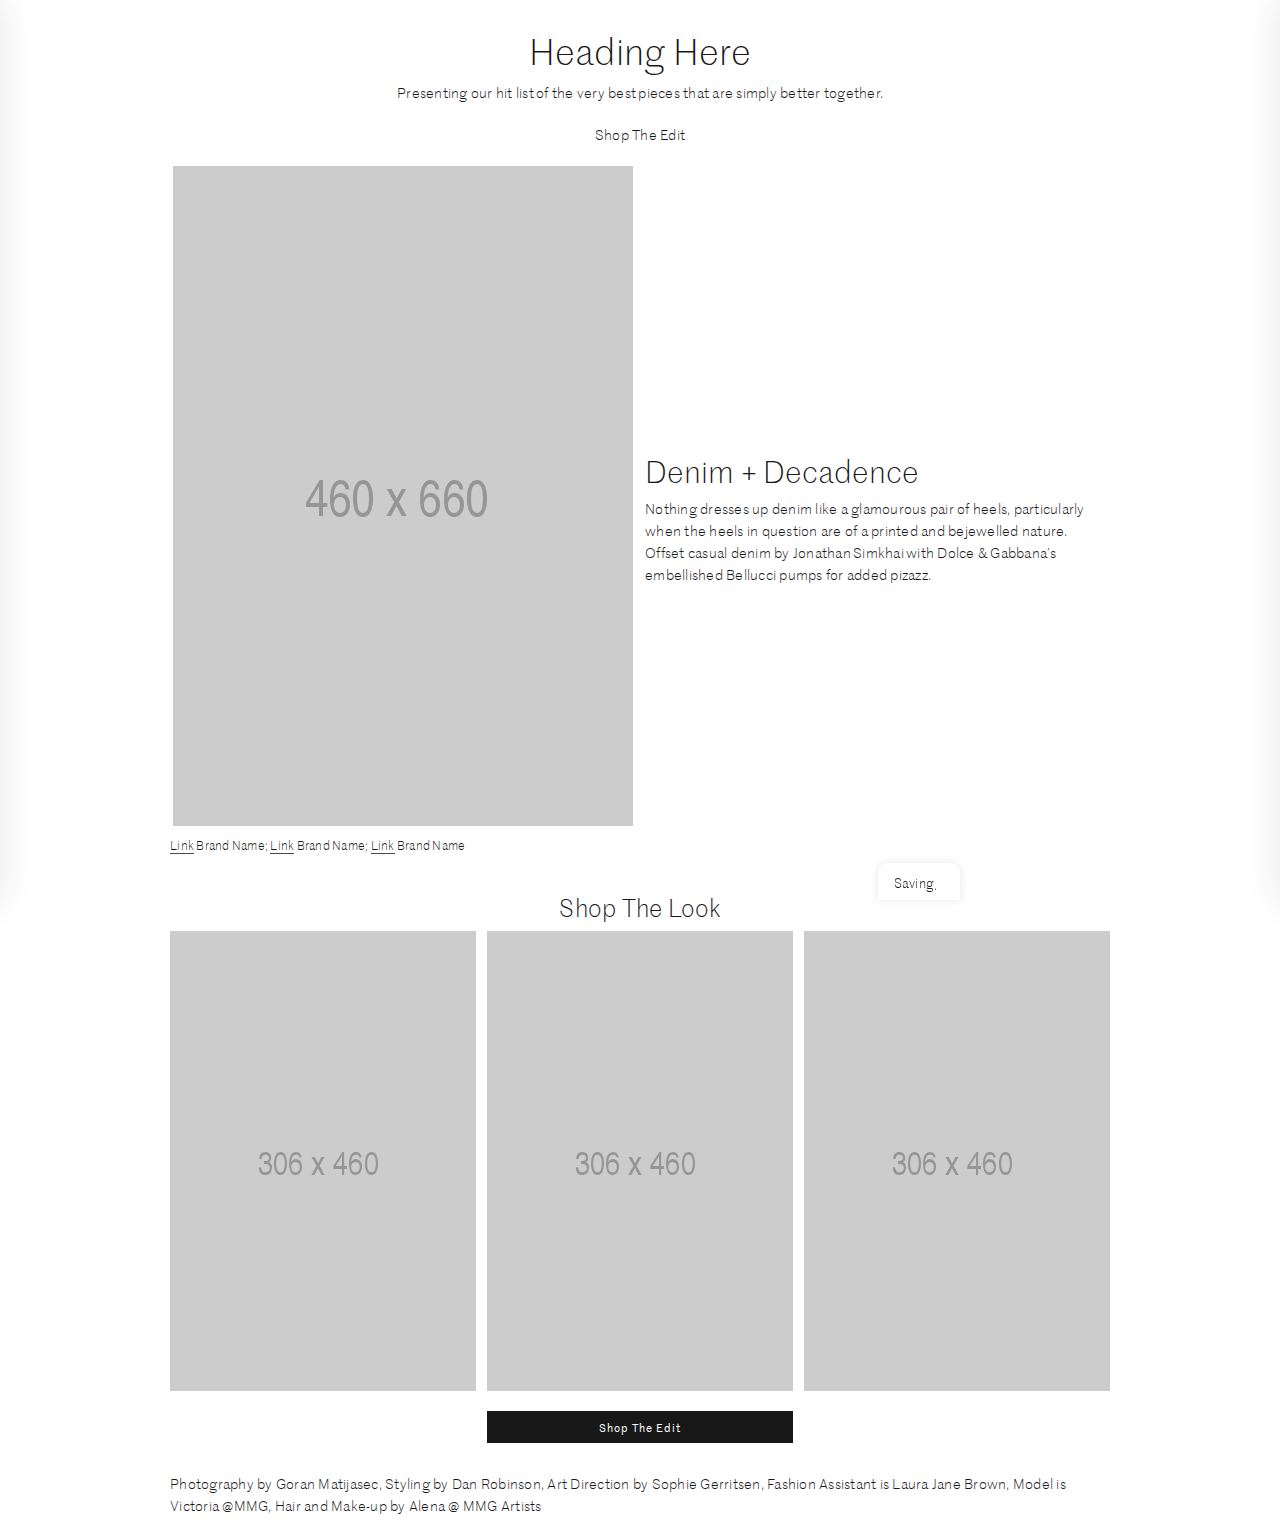
<file: 3. ContentMaker/index.html>
<!DOCTYPE html>
<html>
<head>
  <meta charset="utf-8">
  <title>Content Maker</title>
  <link rel="stylesheet" href="./css/style.css">
  <link rel="stylesheet" href="./css/cms.css">
  <link rel="stylesheet" href="./css/font-awesome.min.css">
</head>
<body>

  <div class="cms-artboard container">
    <!-- content - starts here -->

    <div class="pages-cms flex-box">
      <div class="row text-left padding-sm-down">
        <div class="col-sm-12">
          <figcaption class="text-center">
            <h1 data-content="text" contenteditable="true">Heading Here</h1>
            <p data-content="text" contenteditable="true">Presenting our hit list of the very best pieces that are simply better together.</p>
            <p data-content="text" contenteditable="true"><a href="javascript:;">Shop The Edit</a></p>
          </figcaption>


          <div class="row justify-content-center">
            <div class="col-12 col-sm-6 order-sm-2">
              <h2 data-content="text" contenteditable="true">Denim + Decadence</h2>
              <p data-content="text" contenteditable="true">Nothing dresses up denim like a glamourous pair of heels, particularly when the heels in question are of a printed and bejewelled nature. Offset casual denim by Jonathan Simkhai with Dolce &amp; Gabbana’s embellished Bellucci pumps for added pizazz.</p>
            </div>

            <div class="col-12 col-sm-6">
              <a href="javascript:;" id="PowerPairing__Image_1">
                <img src="./img/460x660.png" alt="">
              </a>

              <figcaption class="image-caption">
                <a data-content="text" contenteditable="true" href="javascript:;">Link</a>
                <span data-content="text" contenteditable="true">Brand Name;</span>

                <a data-content="text" contenteditable="true" href="javascript:;">Link</a>
                <span data-content="text" contenteditable="true">Brand Name;</span>

                <a data-content="text" contenteditable="true" href="javascript:;">Link</a>
                <span data-content="text" contenteditable="true">Brand Name</span>
              </figcaption>
            </div>
          </div>


          <h3 data-content="text" contenteditable="true" class="text-center">Shop The Look</h3>

          <div class="multiple-item-slider">
            <div class="row">
              <div class="col-4">
                <img src="./img/306x460.png">
              </div>

              <div class="col-4">
                <img src="./img/306x460.png">
              </div>

              <div class="col-4">
                <img src="./img/306x460.png">
              </div>
            </div>
          </div>

          <div class="row m-t-2 m-b-3">
            <div class="col-sm-4 col-sm-offset-4">
              <a data-content="text" contenteditable="true" class="btn btn-success btn-block" href="javascript:;"> Shop The Edit </a>
            </div>
          </div>


          <p data-content="text" contenteditable="true">Photography by Goran Matijasec, Styling by Dan Robinson, Art Direction by Sophie Gerritsen, Fashion Assistant is Laura Jane Brown, Model is Victoria @MMG, Hair and Make-up by Alena @ MMG Artists</p>
        </div>
      </div>
    </div>

    <!-- content - ends here -->
  </div>



  <div class="sidebar sidebar-left">
    <h4 class="pri-font">Text Align</h4>

    <div class="text-section">
      <div class="text-section-item" title="small mobiles">all</div>
      <div class="text-section-item" title="mobile">xs</div>
      <div class="text-section-item" title="mobile landscape">sm</div>
      <div class="text-section-item" title="ipad / tablet">md</div>
      <div class="text-section-item" title="desktop / laptop">lg</div>
      <div class="text-section-item" title="large desktop">xl</div>
    </div>

    <div class="text-section text-style">
      <a class="text-section-item" data-class="text-bold" href="javascript:;"><i class="fa fa-bold"></i></a>
      <a class="text-section-item" data-class="text-xs-bold" href="javascript:;"><i class="fa fa-bold"></i></a>
      <a class="text-section-item" data-class="text-sm-bold" href="javascript:;"><i class="fa fa-bold"></i></a>
      <a class="text-section-item" data-class="text-md-bold" href="javascript:;"><i class="fa fa-bold"></i></a>
      <a class="text-section-item" data-class="text-lg-bold" href="javascript:;"><i class="fa fa-bold"></i></a>
      <a class="text-section-item" data-class="text-xl-bold" href="javascript:;"><i class="fa fa-bold"></i></a>
    </div>

    <div class="text-section text-style">
      <a class="text-section-item" data-class="text-italic" href="javascript:;"><i class="fa fa-italic"></i></a>
      <a class="text-section-item" data-class="text-xs-italic" href="javascript:;"><i class="fa fa-italic"></i></a>
      <a class="text-section-item" data-class="text-sm-italic" href="javascript:;"><i class="fa fa-italic"></i></a>
      <a class="text-section-item" data-class="text-md-italic" href="javascript:;"><i class="fa fa-italic"></i></a>
      <a class="text-section-item" data-class="text-lg-italic" href="javascript:;"><i class="fa fa-italic"></i></a>
      <a class="text-section-item" data-class="text-xl-italic" href="javascript:;"><i class="fa fa-italic"></i></a>
    </div>

    <div class="text-section text-style">
      <a class="text-section-item" data-class="text-und" href="javascript:;"><i class="fa fa-underline"></i></a>
      <a class="text-section-item" data-class="text-xs-und" href="javascript:;"><i class="fa fa-underline"></i></a>
      <a class="text-section-item" data-class="text-sm-und" href="javascript:;"><i class="fa fa-underline"></i></a>
      <a class="text-section-item" data-class="text-md-und" href="javascript:;"><i class="fa fa-underline"></i></a>
      <a class="text-section-item" data-class="text-lg-und" href="javascript:;"><i class="fa fa-underline"></i></a>
      <a class="text-section-item" data-class="text-xl-und" href="javascript:;"><i class="fa fa-underline"></i></a>
    </div>

    <div class="text-section text-style">
      <a class="text-section-item" data-class="text-upp" href="javascript:;"><i class="fa fa-font"></i></a>
      <a class="text-section-item" data-class="text-xs-upp" href="javascript:;"><i class="fa fa-font"></i></a>
      <a class="text-section-item" data-class="text-sm-upp" href="javascript:;"><i class="fa fa-font"></i></a>
      <a class="text-section-item" data-class="text-md-upp" href="javascript:;"><i class="fa fa-font"></i></a>
      <a class="text-section-item" data-class="text-lg-upp" href="javascript:;"><i class="fa fa-font"></i></a>
      <a class="text-section-item" data-class="text-xl-upp" href="javascript:;"><i class="fa fa-font"></i></a>
    </div>

    <div class="text-section text-align">
      <a class="text-section-item" data-class="text-left" href="javascript:;"><i class="fa fa-align-left"></i></a>
      <a class="text-section-item" data-class="text-xs-left" href="javascript:;"><i class="fa fa-align-left"></i></a>
      <a class="text-section-item" data-class="text-sm-left" href="javascript:;"><i class="fa fa-align-left"></i></a>
      <a class="text-section-item" data-class="text-md-left" href="javascript:;"><i class="fa fa-align-left"></i></a>
      <a class="text-section-item" data-class="text-lg-left" href="javascript:;"><i class="fa fa-align-left"></i></a>
      <a class="text-section-item" data-class="text-xl-left" href="javascript:;"><i class="fa fa-align-left"></i></a>
    </div>

    <div class="text-section text-align">
      <a class="text-section-item" data-class="text-center" href="javascript:;"><i class="fa fa-align-center"></i></a>
      <a class="text-section-item" data-class="text-xs-center" href="javascript:;"><i class="fa fa-align-center"></i></a>
      <a class="text-section-item" data-class="text-sm-center" href="javascript:;"><i class="fa fa-align-center"></i></a>
      <a class="text-section-item" data-class="text-md-center" href="javascript:;"><i class="fa fa-align-center"></i></a>
      <a class="text-section-item" data-class="text-lg-center" href="javascript:;"><i class="fa fa-align-center"></i></a>
      <a class="text-section-item" data-class="text-xl-center" href="javascript:;"><i class="fa fa-align-center"></i></a>
    </div>

    <div class="text-section text-align">
      <a class="text-section-item" data-class="text-right" href="javascript:;"><i class="fa fa-align-right"></i></a>
      <a class="text-section-item" data-class="text-xs-right" href="javascript:;"><i class="fa fa-align-right"></i></a>
      <a class="text-section-item" data-class="text-sm-right" href="javascript:;"><i class="fa fa-align-right"></i></a>
      <a class="text-section-item" data-class="text-md-right" href="javascript:;"><i class="fa fa-align-right"></i></a>
      <a class="text-section-item" data-class="text-lg-right" href="javascript:;"><i class="fa fa-align-right"></i></a>
      <a class="text-section-item" data-class="text-xl-right" href="javascript:;"><i class="fa fa-align-right"></i></a>
    </div>


    <hr>


    <h4 class="pri-font">Headings</h4>
    <div>
      <a class="heading-section-item" data-tag="h1">&lt;h1&gt;</a>
      <a class="heading-section-item" data-tag="h2">&lt;h2&gt;</a>
      <a class="heading-section-item" data-tag="h3">&lt;h3&gt;</a>
      <a class="heading-section-item" data-tag="h4">&lt;h4&gt;</a>
      <a class="heading-section-item" data-tag="h5">&lt;h5&gt;</a>
      <a class="heading-section-item" data-tag="h6">&lt;h6&gt;</a>
      <br>
      <a class="heading-section-item" data-tag="p">&lt;p&gt;</a>
      <a class="heading-section-item" data-tag="a">&lt;a&gt;</a>
      <a class="heading-section-item" data-tag="span">&lt;span&gt;</a>
    </div>


    <hr>


    <h4 class="pri-font">Font Family</h4>
    <div>
      <a class="fontfamily-section-item" data-fontfamily="portrait-light">Portrait Light</a>
      <a class="fontfamily-section-item" data-fontfamily="portrait-regular">Portrait Regular</a>
      <a class="fontfamily-section-item" data-fontfamily="portrait-medium">Portrait Medium</a>
      <a class="fontfamily-section-item" data-fontfamily="portrait-bold">Portrait Bold</a>
      <a class="fontfamily-section-item" data-fontfamily="marrsans-light">Marr Sans Light</a>
      <a class="fontfamily-section-item" data-fontfamily="marrsans-regular">Marr Sans Regular</a>
      <a class="fontfamily-section-item" data-fontfamily="marrsans-medium">Marr Sans Medium</a>
    </div>
  </div>

  <div class="sidebar sidebar-right">
    <a data-action="export" href="javascript:;" class="btn btn-primary btn-block m-b-1">export</a>

    <a data-action="show-classes" href="javascript:;" class="btn btn-primary btn-block m-b-1">classes</a>

    <a onclick="localStorage.clear()" href="javascript:;" class="btn btn-primary btn-block">Clear localStorage</a>

    <hr>

    <h4 class="pri-font">Classes</h4>
    <textarea class="textarea-classes" data-type="classes"></textarea>
    <a data-submit="class" class="btn btn-primary btn-block disabled">Save</a>


    <hr>


    <h4 class="pri-font">Styles</h4>
    <textarea class="textarea-styles" data-type="styles"></textarea>
    <a data-submit="styles" class="btn btn-primary btn-block disabled">Save</a>


    <hr>


    <h4 class="pri-font">Html</h4>
    <textarea class="textarea-html" data-type="html"></textarea>
    <a data-submit="html" class="btn btn-primary btn-block disabled">Save</a>
  </div>

  <div class="save-status">
    <span class="save-status-text">Saving</span>
    <span class="save-status-loading"></span>
  </div>

  <script src="./js/jquery.min.js"></script>
  <script src="./js/FileSaver.js"></script>
  <script src="./js/script.js"></script>
</body>
</html>
</file>
